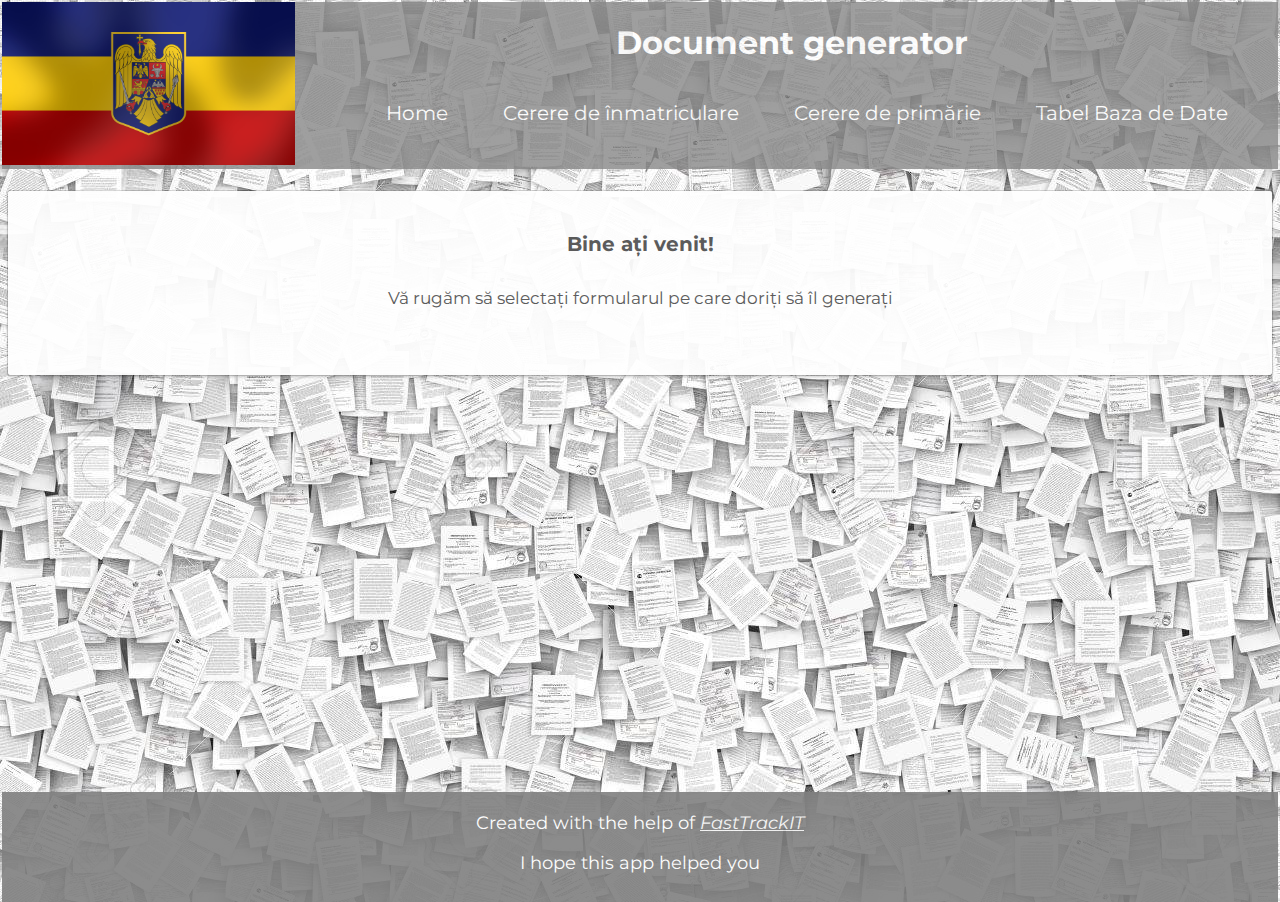
<file: index.html>
<!DOCTYPE html>
<html>

<head>
    <title>Document gen</title>
    <link rel="stylesheet" href="style.css">
    <link rel="stylesheet" href="firstdocument.html">
    <link rel="stylesheet" href="seconddocument.html">
    <link rel="stylesheet" href="tableDB.html">
</head>

<body>
    <header>
        <div class="container">
            <div id="header">
                <a href="https://www.gov.ro/" target="_blank"><img class="steag" src="Images/steag.jpeg" alt="tricolor" width="100%"></a>
            </div>
            <div id="header2">
                <div id="firstboxheader">
                    <h1>Document generator</h1>
                </div>
                <div class="subheader">
                    <ul class="navbar">
                        <li> <a href="index.html">Home</a></li>
                        <li> <a href="firstdocument.html">Cerere de înmatriculare</a></li>
                        <li> <a href="seconddocument.html">Cerere de primărie</a></li>
                        <li> <a href="tableDB.html">Tabel Baza de Date</a></li>
                    </ul>
                </div>
            </div>
        </div>
    </header>
    <section id="content">
        <div id="main">
            <div id="home" class="page">
                <h2>Bine ați venit! </h2>
                <p>Vă rugăm să selectați formularul pe care doriți să îl generați</p>
            </div>
        </div>
    </section>
    <footer>
        <div id="footer">
            <p>Created with the help of
                <a href="https://fasttrackit.org/" target="_blank"><em>FastTrackIT</em></a>
            </p>
            <p>I hope this app helped you</p>
        </div>
    </footer>
</body>
</html>
</file>
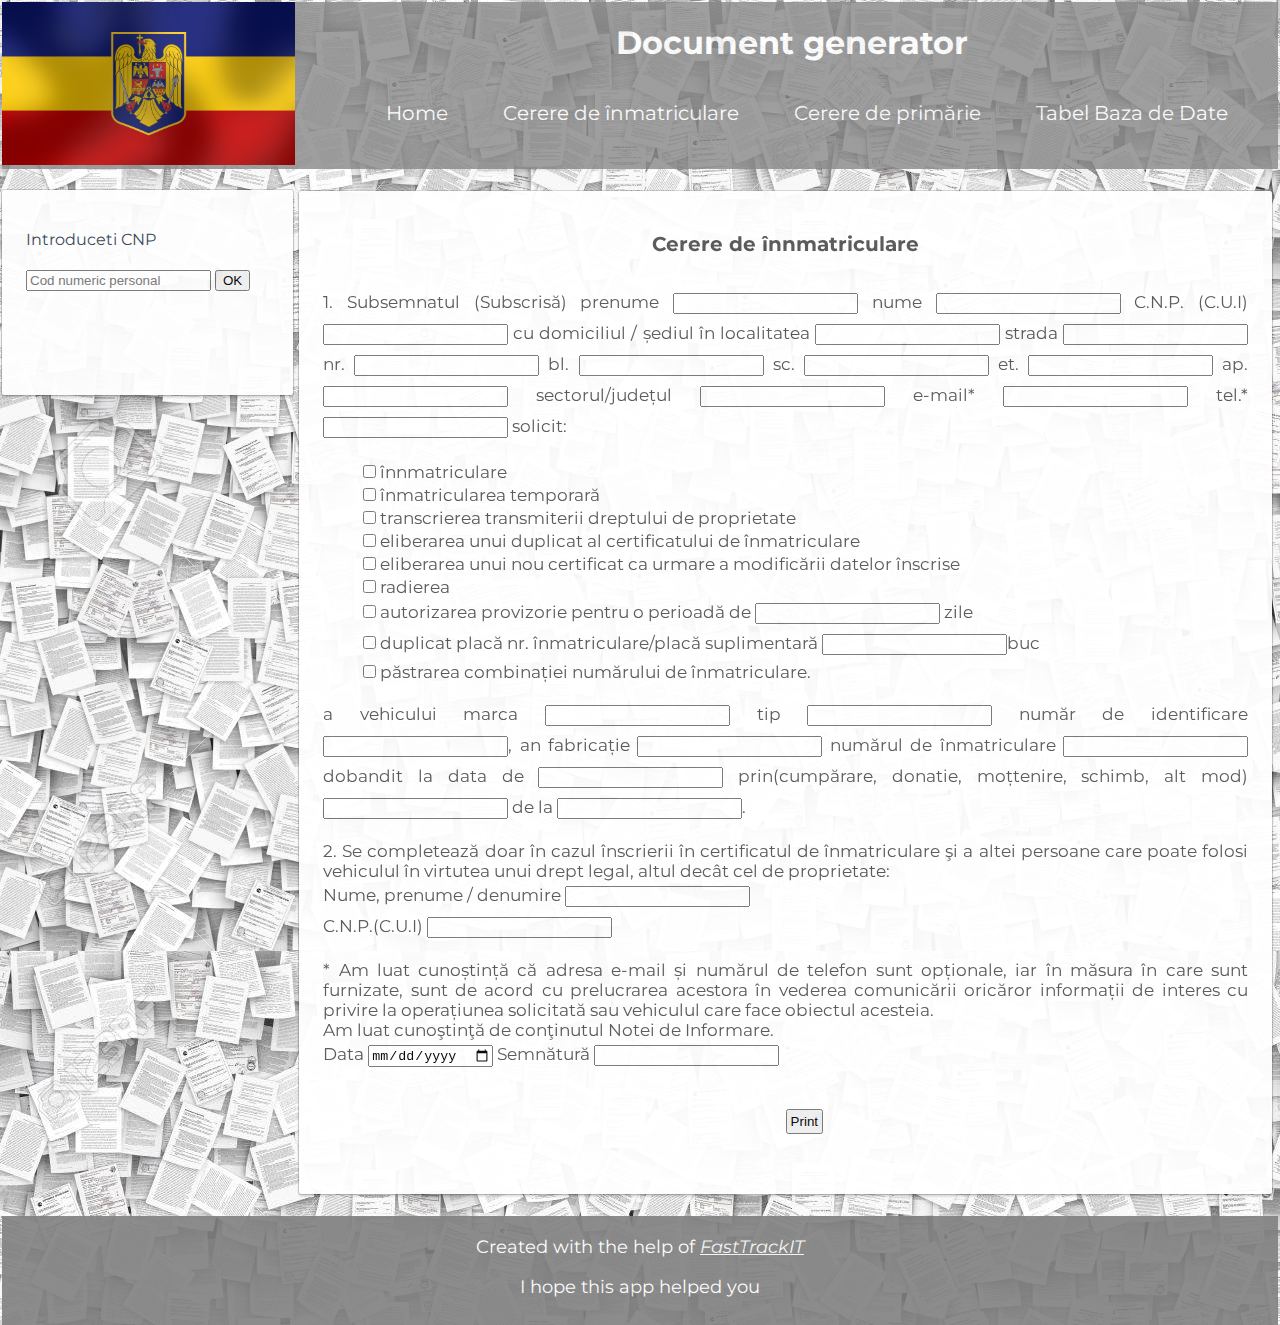
<file: firstdocument.html>
<!DOCTYPE html>
<html>

<head>
    <title>Document generator</title>
    <link rel="stylesheet" href="style.css">
    <link rel="stylesheet" href="print.css">
    <link rel="stylesheet" href="firstdocument.css">
    <link rel="stylesheet" href="seconddocument.html">
    <link rel="stylesheet" href="tableDB.html">
</head>

<body>
    <header class="dont-print">
        <div class="container">
            <div id="header">
                <a href="https://www.gov.ro/" target="_blank"><img src="Images/steag.jpeg" alt="tricolor"
                        width="100%"></a>
            </div>
            <div id="header2">
                <div id="firstboxheader" class="dont-print">
                    <h1>Document generator</h1>
                </div>
                <div class="subheader">
                    <ul class="navbar" class="dont-print">
                        <li> <a href="index.html">Home</a></li>
                        <li> <a href="firstdocument.html">Cerere de înmatriculare</a></li>
                        <li> <a href="seconddocument.html">Cerere de primărie</a></li>
                        <li> <a href="tableDB.html">Tabel Baza de Date</a></li>
                    </ul>
                </div>
            </div>
        </div>
    </header>
    <section id="content">
        <div id="side-menu" class="dont-print">
            <div id="persoana">
                <p>Introduceti CNP</p>

                <input type="text" name="codNumeric" id="search" maxlength="13" placeholder="Cod numeric personal">

                <button id="submit-button">OK</button>
            </div>
        </div>
        <div id="main">
            <div id="home" class="page">
                <h2>Cerere de înnmatriculare</h2>

                <p>1. Subsemnatul (Subscrisă) prenume <input type="text" name="firstName"> nume <input type="text"
                        name="lastName"> C.N.P. (C.U.I) <input type="text" name="cnp"> cu domiciliul /
                    șediul în localitatea <input type="text" name="localitate"> strada <input type="text" name="strada">
                    nr.
                    <input type="text" name="numar"> bl. <input type="text"> sc. <input type="text"> et. <input
                        type="text"> ap.
                    <input type="text"> sectorul/județul <input type="text"> e-mail* <input type="text" name="email">
                    tel.*
                    <input type="text" name="telefon"> solicit:
                </p>
                <ul class="ullinks">
                    <li><input type="checkbox"> înnmatriculare</li>
                    <li><input type="checkbox"> înmatricularea temporară</li>
                    <li><input type="checkbox"> transcrierea transmiterii dreptului de proprietate</li>
                    <li><input type="checkbox"> eliberarea unui duplicat al certificatului de înmatriculare</li>
                    <li><input type="checkbox"> eliberarea unui nou certificat ca urmare a modificării datelor înscrise
                    </li>
                    <li><input type="checkbox"> radierea</li>
                    <li><input type="checkbox"> autorizarea provizorie pentru o perioadă de <input type="text"> zile
                    </li>
                    <li><input type="checkbox"> duplicat placă nr. înmatriculare/placă suplimentară <input
                            type="text">buc</li>
                    <li><input type="checkbox"> păstrarea combinației numărului de înmatriculare.</li>
                </ul>

                <p>a vehicului marca <input type="text"> tip <input type="text"> număr de identificare
                    <input type="text">, an fabricație <input type="text"> numărul de înmatriculare <input type="text">
                    dobandit la data de <input type="text"> prin(cumpărare, donatie, moțtenire, schimb, alt mod)
                    <input type="text"> de la <input type="text">.
                </p>

                <p>2. Se completează doar în cazul înscrierii în certificatul de înmatriculare şi a altei persoane care
                    poate folosi vehiculul în virtutea unui drept legal, altul decât cel de proprietate: <br>
                    Nume, prenume / denumire <input type="text"> <br>
                    C.N.P.(C.U.I) <input type="text">
                </p>

                <p>
                    * Am luat cunoștință că adresa e-mail și numărul de telefon sunt opționale, iar în măsura
                    în care sunt furnizate, sunt de acord cu prelucrarea acestora în vederea comunicării
                    oricăror informații de interes cu privire la operațiunea solicitată sau vehiculul care face
                    obiectul acesteia. <br> Am luat cunoştinţă de conţinutul Notei de Informare. <br>
                    Data <input type="date"> Semnătură <input type="text"></p>
                <br>

                <button class="dont-print" id="print-button">Print</button>
            </div>
        </div>
    </section>
    <footer>
        <div id="footer" class="dont-print">
            <p class="stylefooter">Created with the help of
                <a href="https://fasttrackit.org/" target="_blank"><em>FastTrackIT</em></a>
            </p>
            <p class="stylefooter">I hope this app helped you</p>
        </div>
    </footer>

    <script src="functions.js"></script>
</body>

</html>
</file>
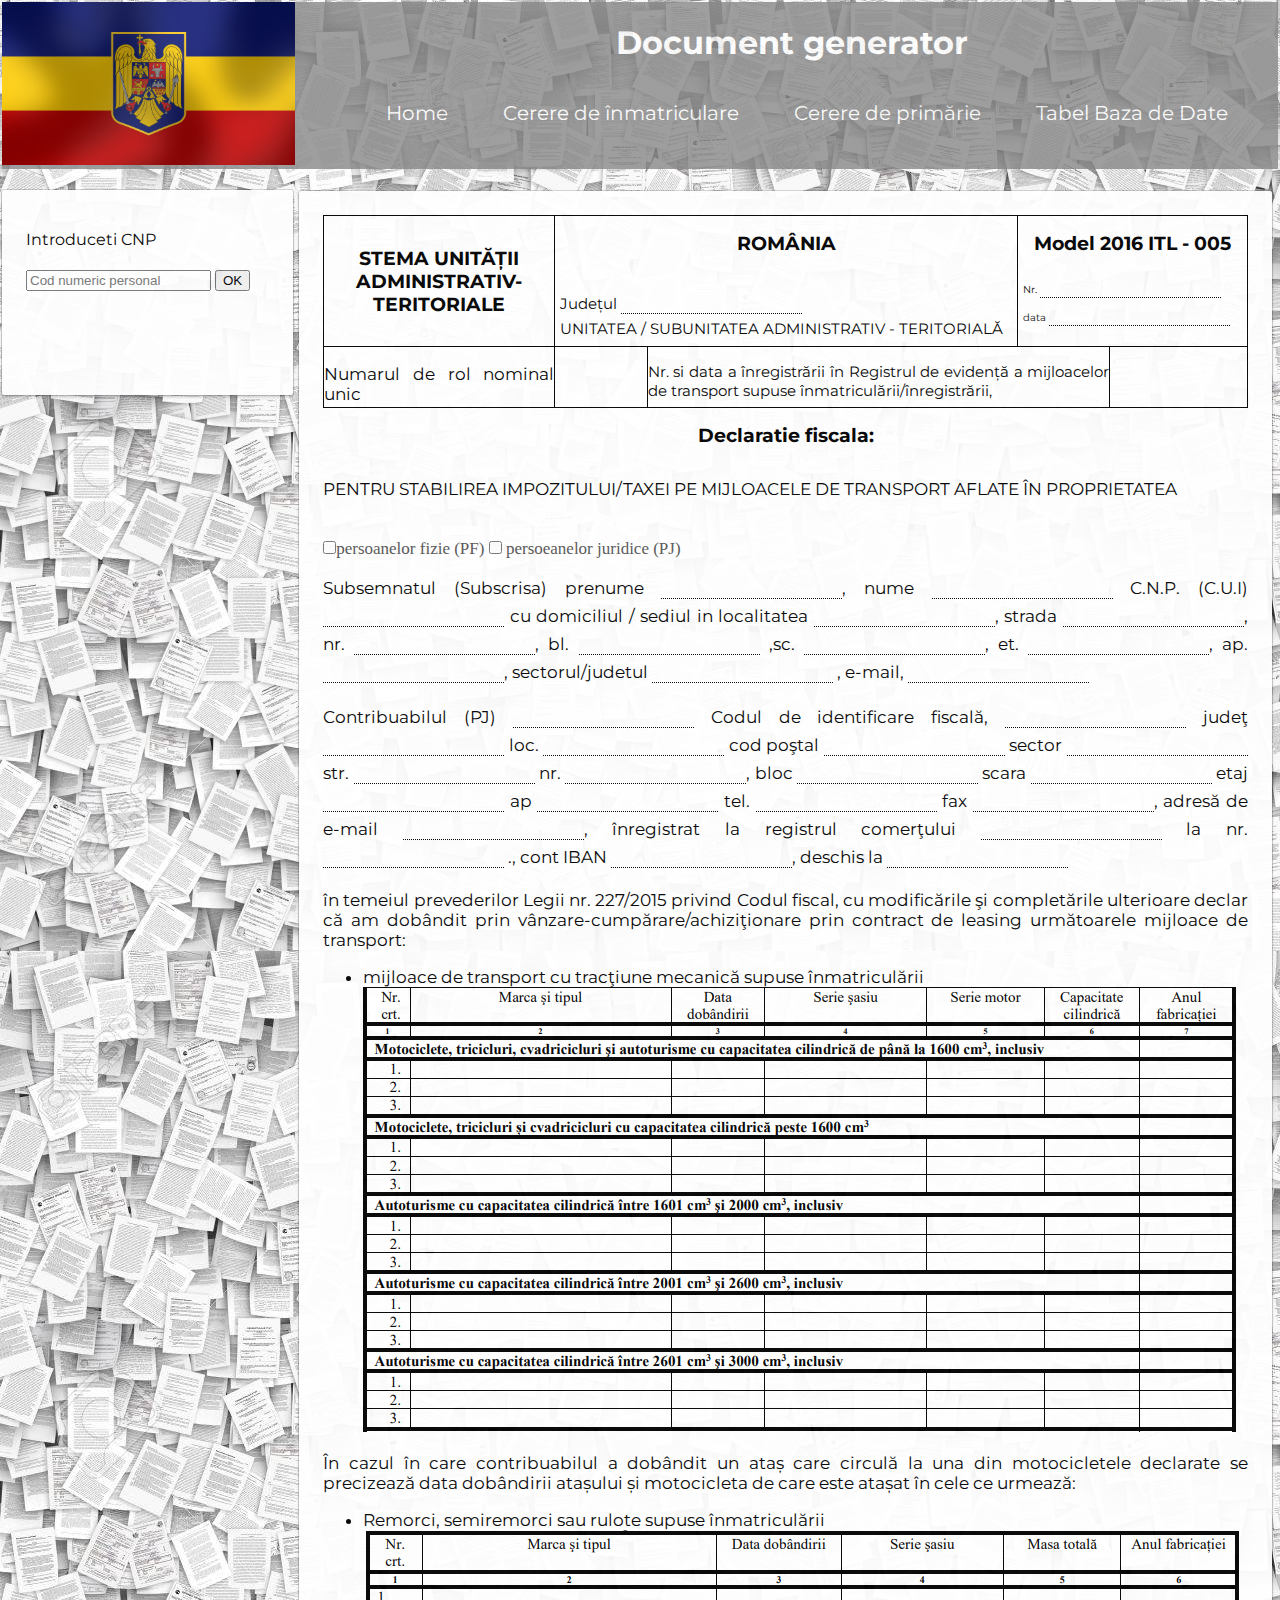
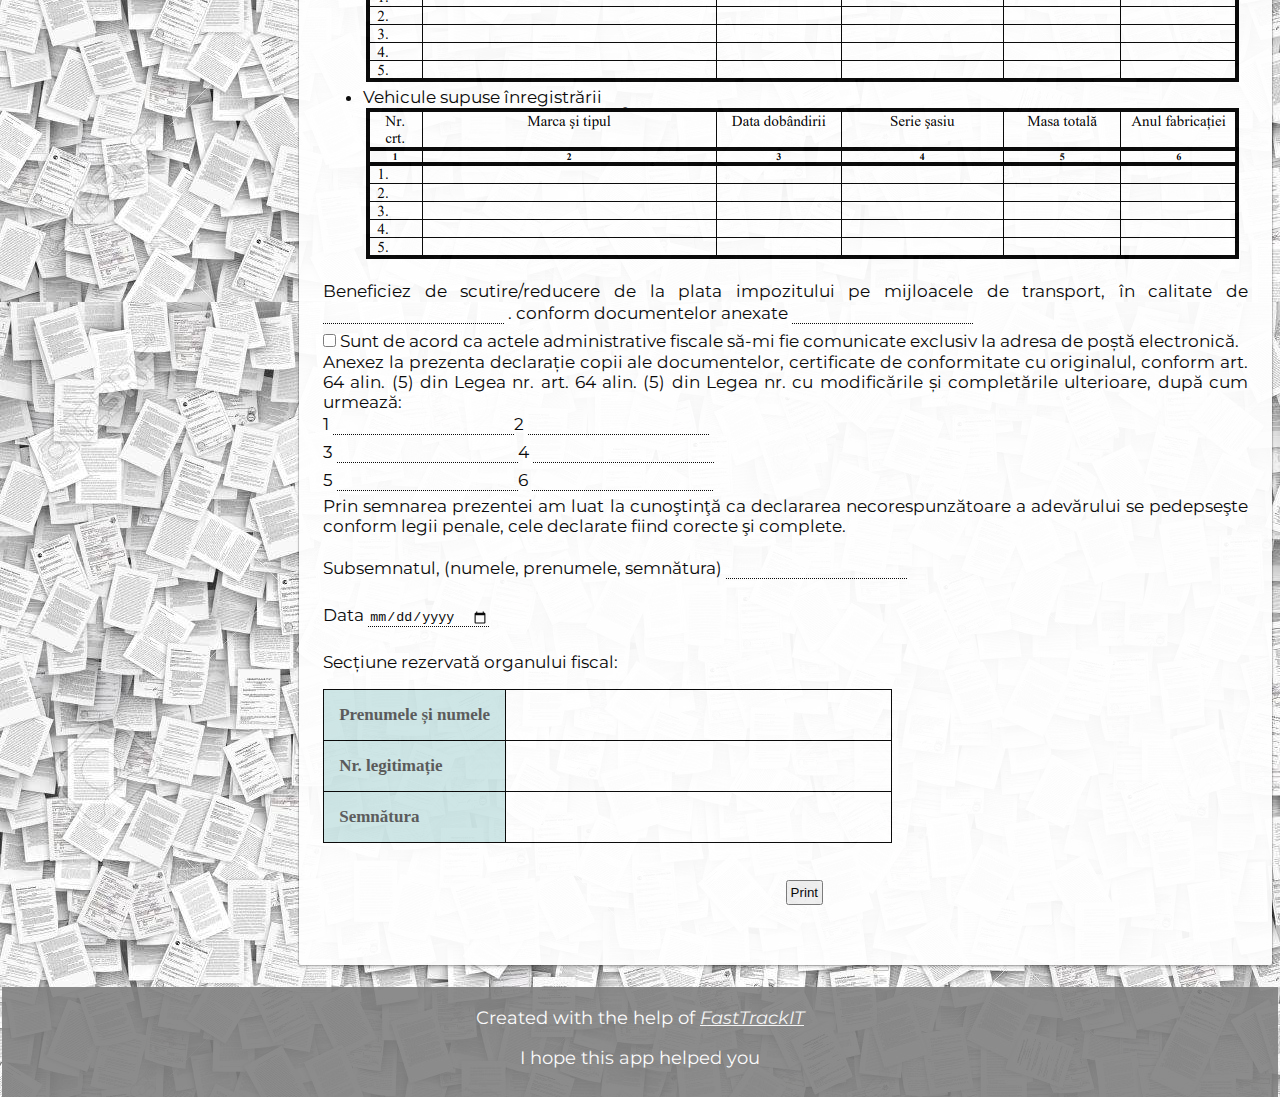
<file: seconddocument.html>
<!DOCTYPE html>
<html>

<head>
    <title>Document gen</title>
    <link rel="stylesheet" href="style.css">  
    <link rel="stylesheet" href="print.css">
    <link rel="stylesheet" href="firstdocument.html">
    <link rel="stylesheet" href="seconddocument.css">
    <link rel="stylesheet" href="tableDB.html">
</head>

<body>
    <header class="dont-print" >
        <div class="container">
            <div id="header" >
                <a href="https://www.gov.ro/" target="_blank"><img src="Images/steag.jpeg" alt="tricolor" width="100%"></a>
            </div>
            <div id="header2">
                <div id="firstboxheader" class="dont-print">
                    <h1>Document generator</h1>
                </div>
                <div class="subheader">
                    <ul class="navbar" class="dont-print">
                        <li> <a href="index.html">Home</a></li>
                        <li> <a href="firstdocument.html">Cerere de înmatriculare</a></li>
                        <li> <a href="seconddocument.html">Cerere de primărie</a></li>
                        <li> <a href="tableDB.html">Tabel Baza de Date</a></li>
                    </ul>
                </div>
            </div>
        </div>
    </header>
    </div>
    <section id="content">
        <div id="side-menu" class="dont-print">
            <div id="persoana">
                <p>Introduceti CNP</p>
                <input maxlength="13" type="text" name="codNumeric" id="search" placeholder="Cod numeric personal">
                <button id="submit-button">OK</button>
            </div>
        </div>
        <div id="main">
            <div id="home" class="page">
                <div id="mainbox">
                    <div id="boxes">
                        <div id="leftbox">
                            <h2 class="styleleftbox" >STEMA UNITĂȚII ADMINISTRATIV-TERITORIALE</h2>
                        </div>
                        <div id="centerbox">
                            <h2 >ROMÂNIA</h2>
                            <P class="stylecenterbox" >Județul <input class="inputstyle" type="text"> <br>
                                UNITATEA / SUBUNITATEA ADMINISTRATIV - TERITORIALĂ</P>
                            <!--<p class="stylecenterbox" class="stylep">Codul de inregistrare fiscala: 
                                <input class="inputstyle" class="stylep"  type="text"> <br> Adresa/Cont IBAN/tel/fax/e-mail <input class="inputstyle"
                                    type="text"></p> -->
                        </div>
                        <div id="rightbox"> 
                            <h2 class="h2style" >Model 2016 ITL - 005</h2>
                            <p class="stylerightbox">Nr. <input class="inputstyle" type="text"> <br> data <input
                            class="inputstyle" type="text"></p>
                        </div>
                    </div>
                    <div id="boxes2">
                        <div id="firstleftbox">
                            <p>Numarul de rol nominal unic</p>
                        </div>
                        <div id="secondleftbox"></div>
                        <div id="firstrightbox">
                            <p> Nr. si data a înregistrării în Registrul de evidență a mijloacelor de transport
                                supuse înmatriculării/înregistrării,
                            </p>
                        </div>
                        <div id="secondrightbox"> </div>
                    </div>
                </div>
                <h2 >Declaratie fiscala:</h2>
                <p>PENTRU STABILIREA IMPOZITULUI/TAXEI PE MIJLOACELE DE TRANSPORT AFLATE ÎN PROPRIETATEA</p><br>
                <input type="checkbox">persoanelor fizie (PF) <input class="inputstyle" type="checkbox"> persoeanelor
                juridice (PJ)
                <p>Subsemnatul (Subscrisa) prenume <input class="inputstyle" type="text" name="firstName">, nume <input
                        class="inputstyle" type="text" name="lastName"> C.N.P. (C.U.I)
                    <input class="inputstyle" type="text" name="cnp"> cu domiciliul /
                    sediul
                    in localitatea <input class="inputstyle" type="text" name="localitate">, strada <input
                        class="inputstyle" type="text" name="strada">, nr. <input class="inputstyle" type="text" name="numar">, bl. <input
                        class="inputstyle" type="text">
                    ,sc. <input class="inputstyle" type="text">, et. <input class="inputstyle" type="text">, ap. <input
                        class="inputstyle" type="text">, sectorul/judetul <input class="inputstyle" type="text">
                    , e-mail, <input class="inputstyle" type="text" name="email"><br></p>
                <p>
                    Contribuabilul (PJ) <input class="inputstyle" type="text"> Codul de identificare fiscală, <input
                        class="inputstyle" type="text"> judeţ <input class="inputstyle" type="text"> loc. <input
                        class="inputstyle" type="text"> cod poştal <input class="inputstyle" type="text"> sector <input
                        class="inputstyle" type="text"> str. <input class="inputstyle" type="text">
                    nr. <input class="inputstyle" type="text">, bloc <input class="inputstyle" type="text"> scara <input
                        class="inputstyle" type="text"> etaj <input class="inputstyle" type="text"> ap <input
                        class="inputstyle" type="text">
                    tel. <input class="inputstyle" type="text"> fax <input class="inputstyle" type="text">, adresă de
                    e-mail <input class="inputstyle" type="text">, înregistrat la registrul
                    comerţului <input class="inputstyle" type="text"> la nr. <input class="inputstyle" type="text"> .,
                    cont IBAN <input class="inputstyle" type="text">, deschis la <input class="inputstyle" type="text">
                </p>
                <p>
                    în temeiul prevederilor Legii nr. 227/2015 privind Codul fiscal, cu modificările şi completările
                    ulterioare declar că am dobândit prin vânzare-cumpărare/achiziţionare prin contract de leasing
                    următoarele mijloace de transport:
                <ul>
                    <li>mijloace de transport cu tracţiune mecanică supuse înmatriculării</li>
                    <img src="Images/doc2.png" alt="">
                </ul>
                </p>
                <p>
                    În cazul în care contribuabilul a dobândit un ataș care circulă la una din motocicletele declarate
                    se precizează data dobândirii atașului și motocicleta de care este atașat în cele ce urmează:
                <ul>
                    <li>Remorci, semiremorci sau rulote supuse înmatriculării</li>
                    <img src="Images/doc.png" alt="">
                    <li>Vehicule supuse înregistrării</li>
                    <img src="Images/doc.png" alt="">
                </ul>
                </p>
                <p>
                    Beneficiez de scutire/reducere de la plata impozitului pe mijloacele de transport, în
                    calitate de <input class="inputstyle" type=" "> . conform documentelor anexate <input
                    class="inputstyle" type="text"> <br>
                    <input type="checkbox"> Sunt de acord ca actele administrative fiscale să-mi fie comunicate exclusiv
                    la adresa de poștă electronică.
                    <br> Anexez la prezenta declarație copii ale documentelor, certificate de conformitate cu
                    originalul, conform
                    art. 64 alin. (5) din Legea nr. art. 64 alin. (5) din Legea nr. cu modificările și completările
                    ulterioare, după cum urmează:
                    <br>
                    1 <input class="inputstyle" type="text">2 <input class="inputstyle" type="text"> <br>
                    3 <input class="inputstyle" type="text">4 <input class="inputstyle" type="text"> <br>
                    5 <input class="inputstyle" type="text">6 <input class="inputstyle" type="text"> <br>
                    Prin     semnarea prezentei am luat la cunoştinţă ca declararea necorespunzătoare a adevărului se
                    pedepseşte conform legii penale, cele declarate fiind corecte şi complete.
                    <br>
                    <br>
                    Subsemnatul, (numele, prenumele, semnătura) <input class="inputstyle" type="text">
                    <br>
                    <br>
                    Data <input class="inputstyle" type="date">
                    <br>
                    <br>
                    Secțiune rezervată organului fiscal:
                    <br>
                    <table>
                        <tr>
                            <td class="firstcolumn">Prenumele și numele </td>
                            <td class="secondcolumn"></td>
                        </tr>
                        <tr>
                            <td class="firstcolumn">Nr. legitimație</td>
                            <td class="secondcolumn"></td>
                        </tr>
                        <tr>
                            <td class="firstcolumn">Semnătura</td>
                            <td class="secondcolumn"></td>
                        </tr>
                    </table>
                </p>
                <br>

                <button class="dont-print" id="print-button">Print</button>
            </div>
         </div>
    </section>
    <footer>
        <div id="footer" class="dont-print">
            <p class="stylefooter">Created with the help of
                <a href="https://fasttrackit.org/" target="_blank"><em>FastTrackIT</em></a>
            </p>
            <p class="stylefooter">I hope this app helped you</p>
        </div>
    </footer>
    <script src="functions.js"></script>
</body>
</html>
</file>
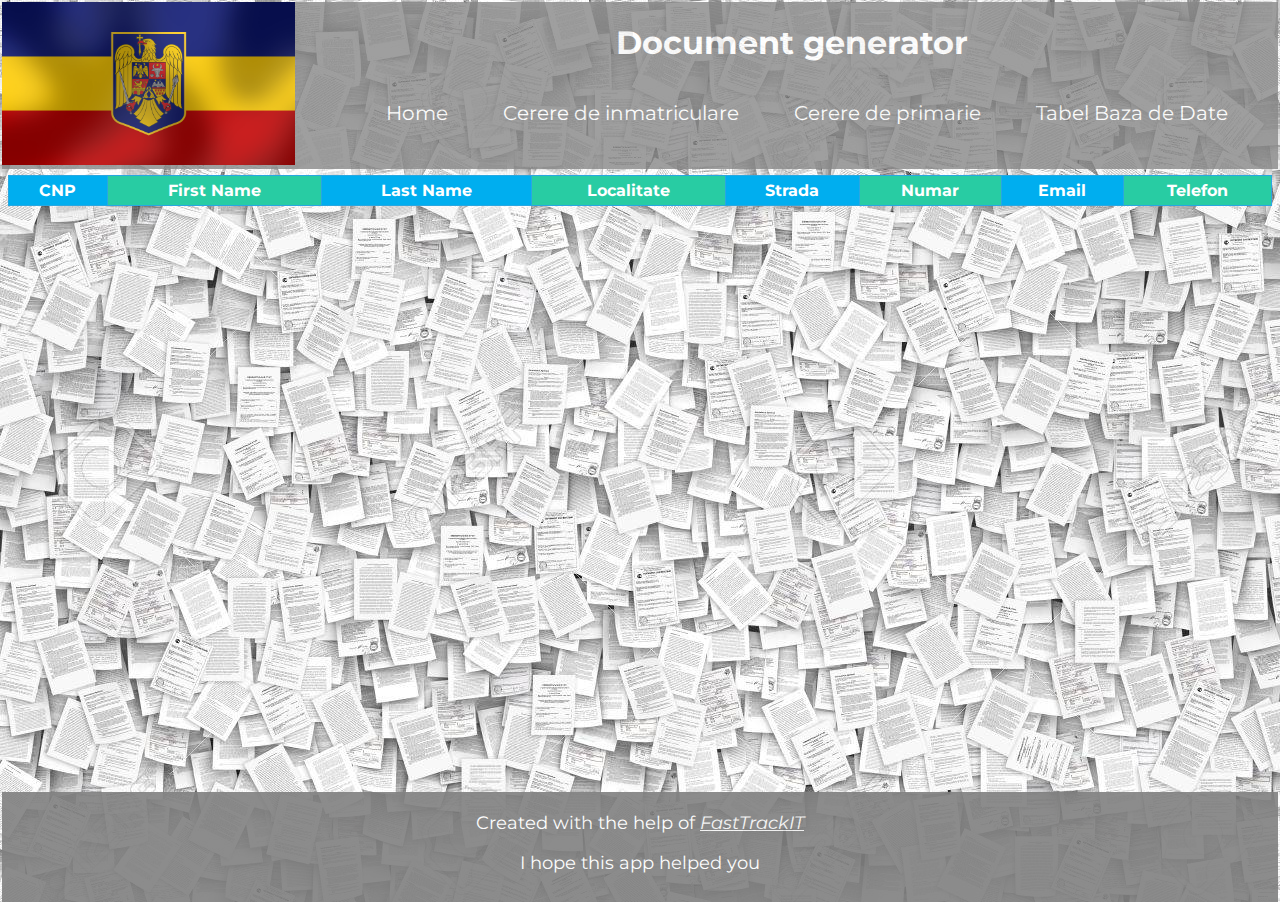
<file: tableDB.html>
<!DOCTYPE html>
<html>

<head>
    <title>Document gen</title>
    <link rel="stylesheet" href="style.css">
    <link rel="stylesheet" href="print.css">
    <link rel="stylesheet" href="firstdocument.html">
    <link rel="stylesheet" href="seconddocument.html">
    <link rel="stylesheet" href="tableDB.html">
    <link rel="stylesheet" href="tableDB.css">
</head>

<body>
    <header>
        <div class="container">
            <div id="header">
                <a href="https://www.gov.ro/" target="_blank"><img src="Images/steag.jpeg" alt="tricolor"
                        width="100%"></a>
            </div>
            <div id="header2">
                <div id="firstboxheader">
                    <h1>Document generator</h1>
                </div>
                <div class="subheader">
                    <ul class="navbar">
                        <li> <a href="index.html">Home</a></li>
                        <li> <a href="firstdocument.html">Cerere de inmatriculare</a></li>
                        <li> <a href="seconddocument.html">Cerere de primarie</a></li>
                        <li> <a href="tableDB.html">Tabel Baza de Date</a></li>
                    </ul>
                </div>
            </div>
        </div>
    </header>
    <section id="content">
        <div id="main">
            <table id="list">
                <style>
                    #list {
                        background-color: ivory;
                        text-align: center;
                    }
                </style>
                <thead>
                    <tr>
                        <th>CNP</th>
                        <th>First Name</th>
                        <th>Last Name</th>
                        <th>Localitate</th>
                        <th>Strada</th>
                        <th>Numar</th>
                        <th>Email</th>
                        <th>Telefon</th>
                    </tr>
                </thead>
                <tbody></tbody>
            </table>
        </div>
    </section>
    <footer>
        <div id="footer" class="dont-print">
            <p>Created with the help of
                <a href="https://fasttrackit.org/" target="_blank"><em>FastTrackIT</em></a>
            </p>
            <p>I hope this app helped you</p>
        </div>
    </footer>
    <script src="functions.js"></script>
</body>

</html>
</file>
<file: style.css>
@import url(https://fonts.googleapis.com/css?family=Montserrat:400,700);

html, body {
  height: 100%;
}
body {
  background-image: url('Images/background-homePage.jpeg');
  color: #555;
  margin: 2px;
  font-family: "Montserrat", sans-serif;
  min-height: 100%;
  display: flex;
  flex-direction: column;
}
/*
#btn {
  border: none;
  color: white;
  margin-top: 21px; ?
  cursor: pointer;
  font-size: 20px;
}
 */ 
#main {
  margin: 2px;
  padding: 4px;
}
 
#content {
  flex: 4;
  display: flex;
  flex-direction: row;
}

#side-menu {
  flex: 1;
}

#main {
  flex: 4;
}

.page {
  background-color: #ffffff;
  margin: 16px 0;
  padding: 24px 24px 50px 24px;
  box-shadow: 0 0 0 1px rgba(0, 0, 0, 0.15), 0 2px 3px rgba(0, 0, 0, 0.2);
  border-radius: 2px;
  opacity: 0.95;
  text-align: center;
  font-size: 17px;
}
  
h2 {
  text-align: center;
  font-size: 20px;
  padding-bottom: 15px;
}
*/
#cnp,
#vin {
  margin: 3px;
  border-radius: 5px;
}

.container {
  display: flex;
 
}

#header {
  float: left;
  width: 23%;
  background-color: rgba(136,136,136, 0.8);
}

#header2 {
  float: right;
  width: 77%;
  background-color: #888888;
  opacity: 0.8;
}

.navbar {
  text-align: center;
  color: #ffffff;
  font-size: 20px;
  margin: 0;
}

.navbar li {
  display: inline;
  margin: 0;
  padding: 0;
}

.navbar a {
  text-decoration: none;
  padding: 15px 25px 15px 25px;
  margin: 2px 0;
  color: #ffffff;
  display: inline-block;
  transition: all .5s ease-out;
}

.navbar a:hover {
  background-color: transparent;
  color: black;
  font-size: 25px;

}

h1 {
  text-align: center;
  padding-left: 10px;
  font-family: "Montserrat", sans-serif;
  color: white
}

#firstboxheader {
  background-color: #888888 ;
}


#footer {
  text-align: center;
  background-color: grey;
  padding: 2px 10px 10px 10px;
  opacity: 0.9;
  color: white;
  font-size: 18px;
}

#footer a {
  color: #f5f5f5;
}
#footer a:hover {
  font-weight: bold;
}
</file>
<file: print.css>
@media print {
    .dont-print {
        display: none;
    }
}
</file>
<file: firstdocument.css>
@import url(https://fonts.googleapis.com/css?family=Montserrat:400,700);

#side-menu {
    background-color: #ffffff;
    margin: 21px 0;
    padding: 24px;
    box-shadow: 0 0 0 1px rgba(0, 0, 0, 0.15), 0 2px 3px rgba(0, 0, 0, 0.2);
    border-radius: 2px;
    color: #334455;
    height: 15%;
    opacity: 0.95;
    flex: 1; 
}

#cnp,
#vin {
    margin: 3px;
    border-radius: 5px;
}

#print-button {
    padding: 3px; 
    margin-bottom: 10px;
    margin-left: 50%;
} 

.ullinks {
    list-style-type: none;
}

input {
    margin: 5px 0 5px 0;
    color: black;
}

p {
    text-align: justify;
}

.page {
    background-color: #ffffff;
    margin: 16px 0;
    padding: 24px 24px 50px 24px;
    box-shadow: 0 0 0 1px rgba(0, 0, 0, 0.15), 0 2px 3px rgba(0, 0, 0, 0.2);
    border-radius: 2px;
    opacity: 0.95;
    text-align: justify;
    font-size: 17px;
  }

.stylefooter{
    text-align: center;
    color: white;
}
</file>
<file: seconddocument.css>
@import url(https://fonts.googleapis.com/css?family=Montserrat:400,700);

html, body {
  height: 100%;
}
body {
  background-image: url('Images/background-homePage.jpeg');
  color: #555;
  margin: 2px;
  font-family: "Montserrat", sans-serif;
  min-height: 100%;
  display: flex;
  flex-direction: column;
}

#side-menu {
    background-color: #ffffff;
    margin: 21px 0;
    padding: 24px;
    box-shadow: 0 0 0 1px rgba(0, 0, 0, 0.15), 0 2px 3px rgba(0, 0, 0, 0.2);
    border-radius: 2px;
    color: #334455;
    height: 6.5%;
    opacity: 0.95;
}
  
#firstboxheader {
    background-color: #888888 ;
  }

#boxes {
    display: inline-block;
}

#leftbox { 
    float:left;  
    width:25%; 
    border: 1px solid black;
    height: 130px;
    border-right: none;
    width: calc(25% - 1px);
}

.styleleftbox {
    padding: 15px;
}

#centerbox{ 
    float: left;
    width:50%; 
    border: 1px solid black;
    height: 130px;
    border-right: none;
    width: calc(50% - 1px);
} 

.stylecenterbox {
    padding: 5px 5px 5px 5px;
    font-size: 15px;
    margin-bottom: 0;
}

#rightbox{ 
    float:right; 
    width:25%; 
    
    border: 1px solid black;
    height: 130px;
    width: calc(25% - 2px);
    font-size: 12px;
} 

.stylerightbox {
    padding-left: 5px;
    padding-bottom: 1px;
    padding-top: 5px;
    margin-bottom: 0;
    margin-top: 0;
    font-size: 10px;
}


#boxes2 {
    display: inline-block;
}

#firstleftbox {
    float: left;
    width: 25%;
    border: 1px solid black;
    height: 60px;
    border-top: none;
    border-right: none;
    width: calc(25% - 1px);
}

#secondleftbox {
    float: left;
    width: 10%;
    border: 1px solid black;
    height: 60px;
    border-top: none;
    border-right: none;
    width: calc(10% - 1px);
}

#firstrightbox {
    float: left;
    width: 50%;
    border: 1px solid black;
    height: 60px;
    border-top: none;
    border-right: none;
    width: calc(50% - 1px);
    font-size: 15px;
}

#secondrightbox {
    float: right;
    width: 15%;
    border: 1px solid black;
    height: 60px;
    border-top: none;
    width: calc(15% - 2px);
}

.inputstyle {
    border-bottom: 1px dotted black;
    border-top: none;
    border-left: none;
    border-right: none;
}

input {
    margin: 5px 0 5px 0;
    color: black;
}

#mainbox {
    display: flex;
    flex-direction: column;
}
    
main {
    font-family: Georgia;
}

p, h2, ul, li {
    color: black;
    font-family: "Montserrat", sans-serif;
}

h2 {
    text-align: center;
    font-size: 19px;
}

#main {
    margin: 2px;
    padding: 4px;
    font-family: Georgia;
}

.page {
    background-color: #ffffff;
    margin: 16px 0;
    padding: 24px 24px 50px 24px;
    box-shadow: 0 0 0 1px rgba(0, 0, 0, 0.15), 0 2px 3px rgba(0, 0, 0, 0.2);
    border-radius: 2px;
    opacity: 0.95;
    text-align: justify;
    font-size: 17px;
}

.stylefooter{
    text-align: center;
    color: white;
}

table, td {
    border: 1px solid black;
    padding: 15px;
    border-collapse: collapse;
}
    
.firstcolumn {
    width: 32%;
    font-weight: 700;
    background-color: #cce5e5;
}

.secondcolumn {
    width:68%;
}

#print-button {
    padding: 3px; 
    margin-bottom: 10px;
    margin-left: 50%;
} 

.h2style {
    margin-bottom: 0;
}
</file>
<file: tableDB.css>
#list {
    border-collapse: collapse;
    width: 100%;
  }
#list th {
background-color: #00aeef;
color: white;
}
#list th, #list td {
border: 1px solid #29a7e1;
padding: 5px;
}
#list th:nth-child(even) {
background-color: hsl(165, 67%, 48%);
}
</file>
